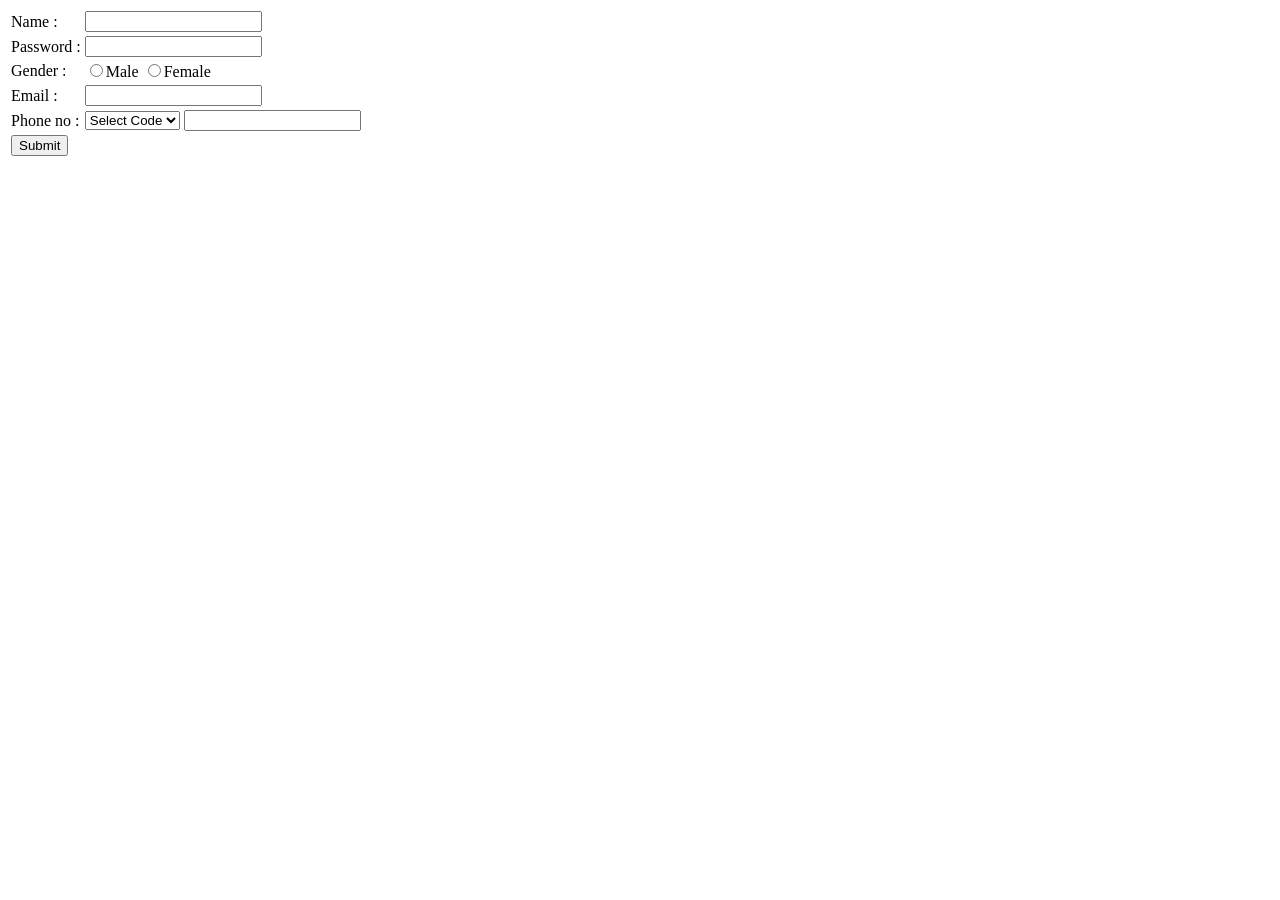
<file: form.html>
<!DOCTYPE HTML>
    <html>
    <head>
      <title>Register Form</title>
    </head>
    <body>
     <form action="insert.php" method="POST">
      <table>
       <tr>
        <td>Name :</td>
        <td><input type="text" name="username" required></td>
       </tr>
       <tr>
        <td>Password :</td>
        <td><input type="password" name="password" required></td>
       </tr>
       <tr>
        <td>Gender :</td>
        <td>
         <input type="radio" name="gender" value="m" required>Male
         <input type="radio" name="gender" value="f" required>Female
        </td>
       </tr>
       <tr>
        <td>Email :</td>
        <td><input type="email" name="email" required></td>
       </tr> 
       <tr>
        <td>Phone no :</td>
        <td>
         <select name="phoneCode" required>
          <option selected hidden value="">Select Code</option>
          <option value="977">977</option>
          <option value="978">978</option>
          <option value="979">979</option>
          <option value="973">973</option>
          <option value="972">972</option>
          <option value="974">974</option>
         </select>
         <input type="phone" name="phone" required>
        </td>
       </tr>
       <tr>
        <td><input type="submit" value="Submit"></td>
       </tr>
      </table>
     </form>
    </body>
    </html>
</file>
